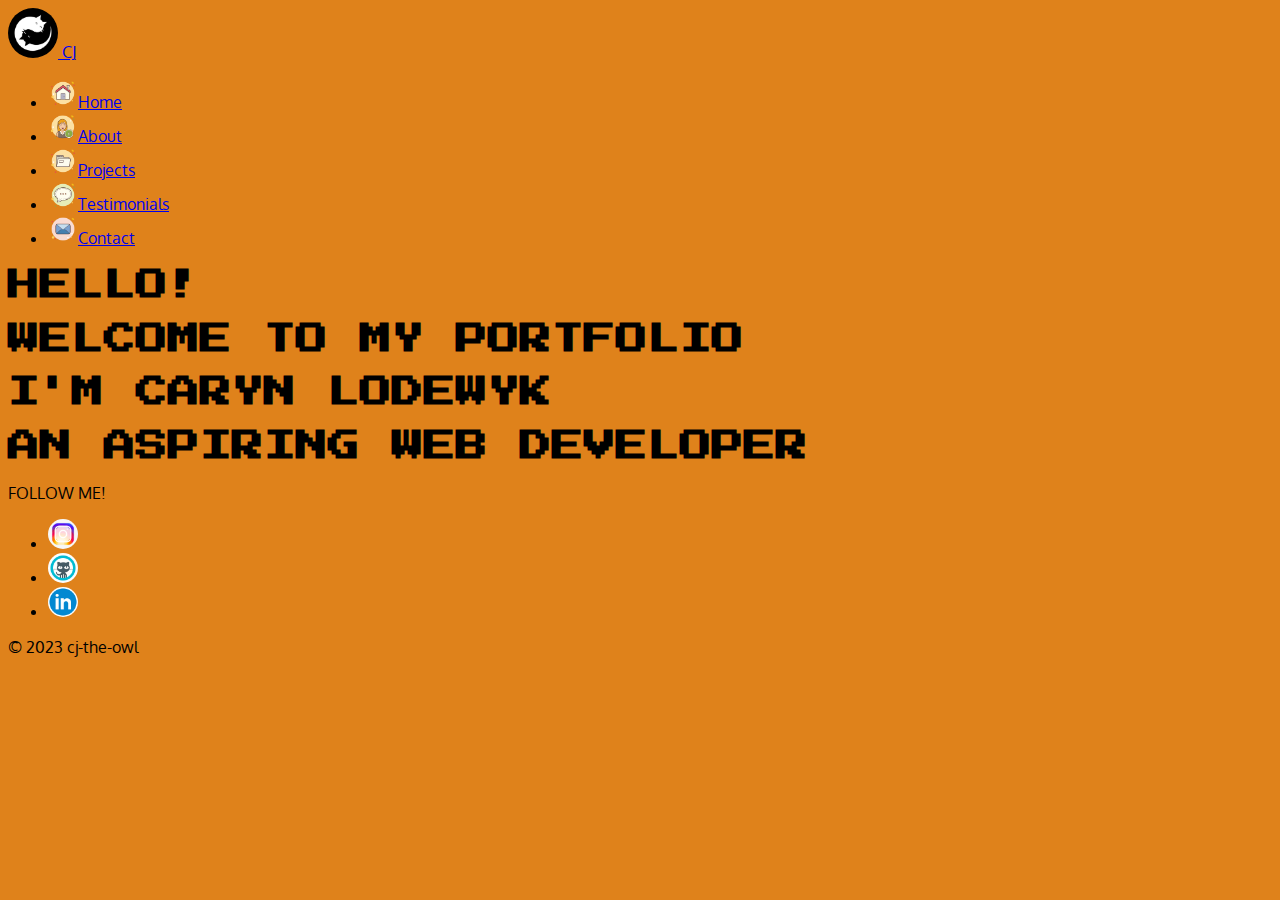
<file: index.html>
<!DOCTYPE html>
<html lang="en">
<head>
    <meta charset="UTF-8">
    <meta http-equiv="X-UA-Compatible" content="IE=edge">
    <meta name="viewport" content="width=device-width, initial-scale=1.0">
    <link rel="stylesheet" href="./assets/css/style.css">
    <link href="https://cdn.jsdelivr.net/npm/bootstrap@5.3.0-alpha3/dist/css/bootstrap.min.css" rel="stylesheet" integrity="sha384-KK94CHFLLe+nY2dmCWGMq91rCGa5gtU4mk92HdvYe+M/SXH301p5ILy+dN9+nJOZ" crossorigin="anonymous">
    <link rel="stylesheet" href="https://cdnjs.cloudflare.com/ajax/libs/animate.css/4.1.1/animate.min.css"/>
    <link href="https://fonts.googleapis.com/css2?family=Press+Start+2P&display=swap" rel="stylesheet">
    <link href="https://fonts.googleapis.com/css2?family=Oxygen&display=swap" rel="stylesheet">
    <link rel="shortcut icon" href="./assets/images/d50545a2456cb9b924d13a06ae3fa989.jpeg" type="image/x-icon">
    <title>EOMP Portfolio</title>
</head>
<body>
  <header>
    <nav class="navbar navbar-expand-lg mb-4 rounded-3 fw-bold">
        <div class="container-fluid">
            <a class="navbar-brand" href="#">
                <img class="logo" src="./assets/images/d50545a2456cb9b924d13a06ae3fa989.jpeg">
                CJ
              </a>
          <div id="navbarNav">
            <ul class="navbar-nav">
              <li class="nav-item">
                <a class="nav-link active" aria-current="page" href="./index.html"><img class="icons" src="./assets/icons/icons8-home-50.png">Home</a>
              </li>
              <li class="nav-item">
                <a class="nav-link" href="./assets/about.html"><img class="icons" src="./assets/icons/icons8-about-me-female-50.png">About</a>
              </li>
              <li class="nav-item">
                <a class="nav-link" href="./assets/projects.html"><img class="icons" src="./assets/icons/icons8-opened-folder-50.png">Projects</a>
              </li>
              <li class="nav-item">
                <a class="nav-link" href="./assets/testimonials.html"><img class="icons" src="./assets/icons/icons8-chat-bubble-50.png">Testimonials</a>
              </li>
              <li class="nav-item">
                <a class="nav-link" href="./assets/contact.html"><img class="icons" src="./assets/icons/icons8-email-50.png">Contact</a>
              </li>
            </ul>
          </div>
        </div>
      </nav>
</header>
    <div class="container-md">
        <main>
          <div class="mb-4">
            <div class="container-fluid py-4">
              <h1 class="p-3 text-black fw-bold animate__animated animate__rollIn animate__delay-1s animate__slow">HELLO!</h1>
              <h1 class="p-3 text-black fw-bold animate__animated animate__rollIn animate__delay-2s animate__slow">WELCOME TO MY PORTFOLIO</h1>
            </div>
          </div>
          <div class="mb-4">
            <div class="container-fluid py-4">
              <h1 class="p-3 text-black fw-bold animate__animated animate__rollIn animate__delay-3s animate__slow">I'M CARYN LODEWYK</h1>
              <h1 class="p-3 text-black fw-bold animate__animated animate__rollIn animate__delay-4s animate__slow">AN ASPIRING WEB DEVELOPER</h1>
            </div>
          <!--</div>
          <div class="p-5 mb-5 border border-black">
            <div class="container-fluid py-5">
              <h1 class="p-3 text-black fw-bold">PLEASE ENJOY YOUR STAY!</h1>
            </div>
          </div>-->
        </main>
      </div>
        <footer class="text-black text-center">
          <p class="fw-bold">FOLLOW ME!</p>
          <ul class="list-unstyled d-flex justify-content-center gap-2">
            <li><a href="https://www.instagram.com/cj.the.owl/"><img class="icons" src="./assets/icons/icons8-instagram.gif"></a></li>
            <li><a href="https://github.com/cj-the-owl"><img class="icons" src="./assets/icons/icons8-github.gif"></a></li>
            <li><a href="https://www.linkedin.com/in/caryn-jayn-lodewyk-411165276/"><img class="icons" src="./assets/icons/icons8-linkedin-circled.gif"></a></li>
          </ul>
          &copy; 2023 cj-the-owl
        </footer>
    <script src="https://cdn.jsdelivr.net/npm/bootstrap@5.3.0-alpha3/dist/js/bootstrap.bundle.min.js" integrity="sha384-ENjdO4Dr2bkBIFxQpeoTz1HIcje39Wm4jDKdf19U8gI4ddQ3GYNS7NTKfAdVQSZe" crossorigin="anonymous"></script>
  
</body>
</html>
</file>
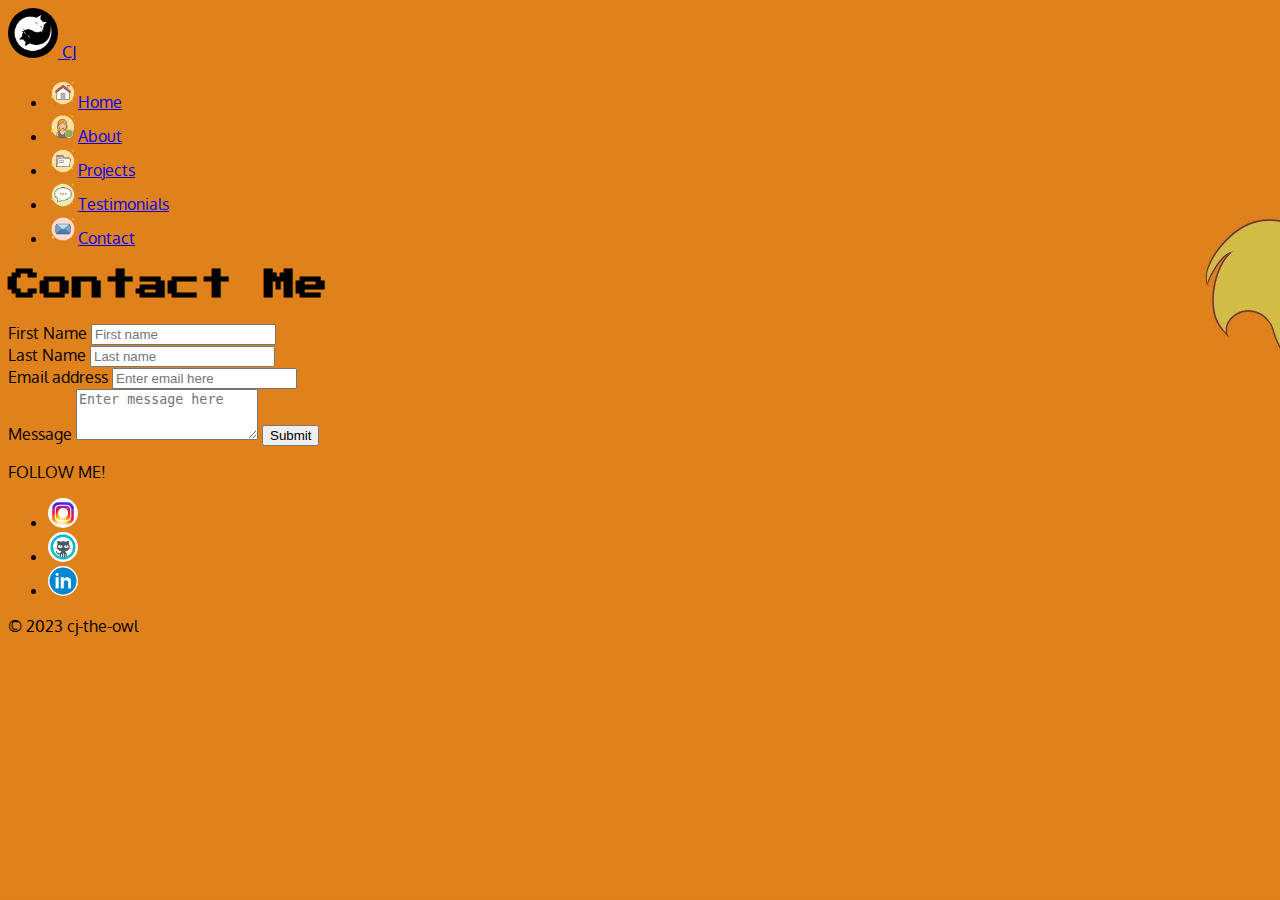
<file: assets/contact.html>
<!DOCTYPE html>
<html lang="en">
<head>
    <meta charset="UTF-8">
    <meta http-equiv="X-UA-Compatible" content="IE=edge">
    <meta name="viewport" content="width=device-width, initial-scale=1.0">
    <link rel="stylesheet" href="./css/contact.css">
    <link href="https://cdn.jsdelivr.net/npm/bootstrap@5.3.0-alpha3/dist/css/bootstrap.min.css" rel="stylesheet" integrity="sha384-KK94CHFLLe+nY2dmCWGMq91rCGa5gtU4mk92HdvYe+M/SXH301p5ILy+dN9+nJOZ" crossorigin="anonymous">
    <link rel="stylesheet" href="https://cdnjs.cloudflare.com/ajax/libs/animate.css/4.1.1/animate.min.css"/>
    <link href="https://fonts.googleapis.com/css2?family=Press+Start+2P&display=swap" rel="stylesheet">
    <link href="https://fonts.googleapis.com/css2?family=Oxygen&display=swap" rel="stylesheet">
    <title>EOMP Contact</title>
</head>
<body>
  <header>
    <nav class="navbar navbar-expand-lg fw-bold">
        <div class="container-fluid">
            <a class="navbar-brand" href="#">
                <img src="./images/d50545a2456cb9b924d13a06ae3fa989.jpeg">
                CJ
              </a>
          <div class="id navbarNav">
            <ul class="navbar-nav">
              <li class="nav-item">
                <a class="nav-link" href="../index.html"><img class="icons" src="./icons/icons8-home-50.png">Home</a>
              </li>
              <li class="nav-item">
                <a class="nav-link" href="./about.html"><img class="icons" src="./icons/icons8-about-me-female-50.png">About</a>
              </li>
              <li class="nav-item">
                <a class="nav-link" href="./projects.html"><img class="icons" src="./icons/icons8-opened-folder-50.png">Projects</a>
              </li>
              <li class="nav-item">
                <a class="nav-link" href="./testimonials.html"><img class="icons" src="./icons/icons8-chat-bubble-50.png">Testimonials</a>
              </li>
              <li class="nav-item">
                <a class="nav-link active" aria-current="page" href="./contact.html"><img class="icons" src="./icons/icons8-email-50.png">Contact</a>
              </li>
            </ul>
          </div>
        </div>
      </nav>
</header>

  <div class="container-md p-5">
    <main>
      <div class="animate_animated animate__bounce animate__repeat-infinite">
        <h1 class="p-5 text-center text-black fw-bold animate__animated animate__bounce animate_slow animate__infinite">Contact Me</h1>
      </div>
      <div class="p-5 mb-5 rounded-3  border border-2 border-black">
        <div class="container-fluid py-5">
        <form action="https://formspree.io/f/mwkjakvk" method="POST">
            <div class="row">
                <div class="col">
                    <label for="first name" class="form-label text-black fw-bolder">First Name</label>
                  <input type="text" class="form-control" id="first name" name="first name" placeholder="First name" aria-label="First name" required>
                </div>
                <div class="col">
                    <label for="last name" class="form-label text-black fw-bolder">Last Name</label>
                  <input type="text" class="form-control" id="last name" name="last name" placeholder="Last name" aria-label="Last name" required>
                </div>
              </div>
        </div>
        <div class="mb-3">
            <label for="email" class="form-label text-black fw-bolder">Email address</label>
            <input type="email" class="form-control" id="email" name="email" placeholder="Enter email here" required>
          </div>
          <div class="mb-3">
            <label for="message" class="form-label text-black fw-bolder">Message</label>
            <textarea class="form-control" id="message" name="message" placeholder="Enter message here" rows="3"></textarea>
            <button class="btn btn-outline-dark bg-black text-bg-primary mt-3" type="submit">Submit</button>
          </div>
      </div>
      </form>
  </main>
</div>

  <footer class="p-4 mb-4 border-top border-black text-black text-center">
    <p class="fw-bold">FOLLOW ME!</p>
    <ul class="list-unstyled d-flex justify-content-center gap-2">
      <li><a href="https://www.instagram.com/cj.the.owl/"><img class="icons" src="icons/icons8-instagram.gif"></a></li>
      <li><a href="https://github.com/cj-the-owl"><img class="icons" src="icons/icons8-github.gif"></a></li>
      <li><a href="https://www.linkedin.com/in/caryn-jayn-lodewyk-411165276/"><img class="icons" src="./icons/icons8-linkedin-circled.gif"></a></li>
    </ul>
    &copy; 2023 cj-the-owl
  </footer>

    <script src="https://cdn.jsdelivr.net/npm/bootstrap@5.3.0-alpha3/dist/js/bootstrap.bundle.min.js" integrity="sha384-ENjdO4Dr2bkBIFxQpeoTz1HIcje39Wm4jDKdf19U8gI4ddQ3GYNS7NTKfAdVQSZe" crossorigin="anonymous"></script>
</body>
</html>
</file>
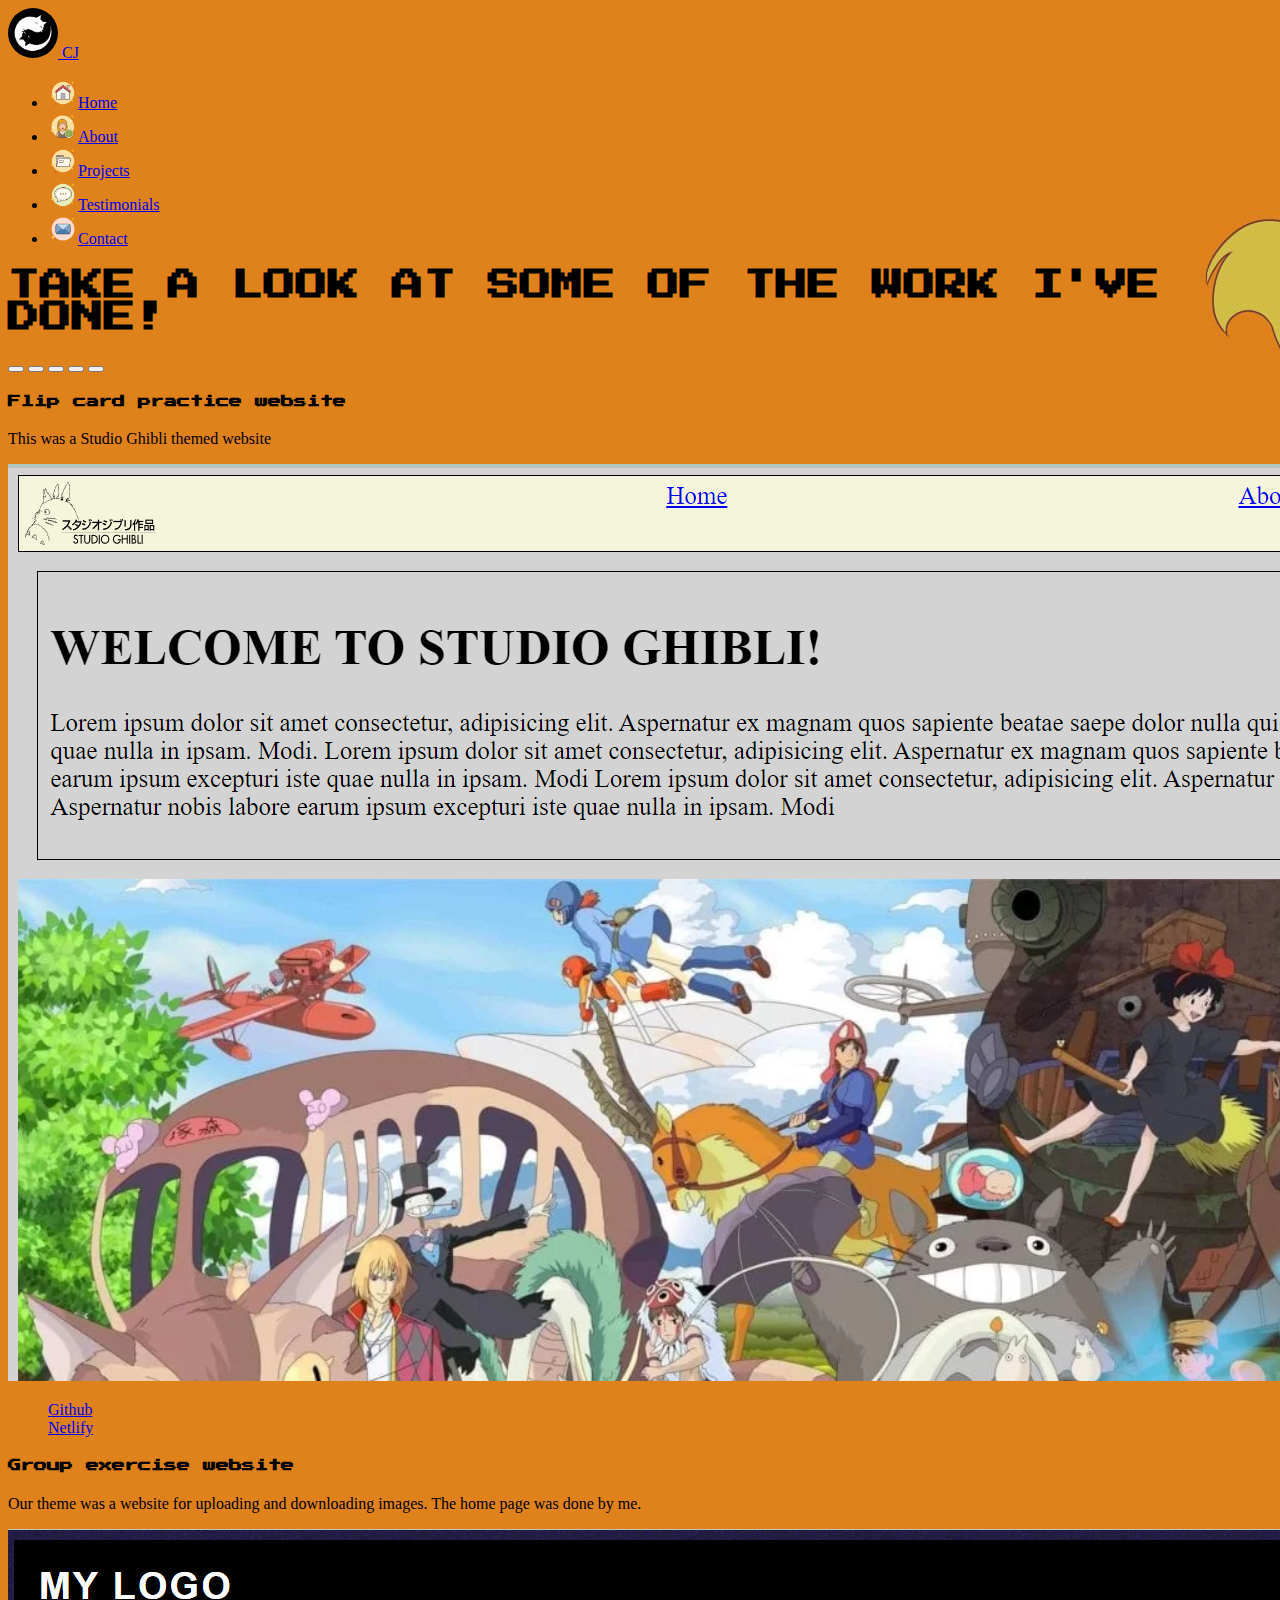
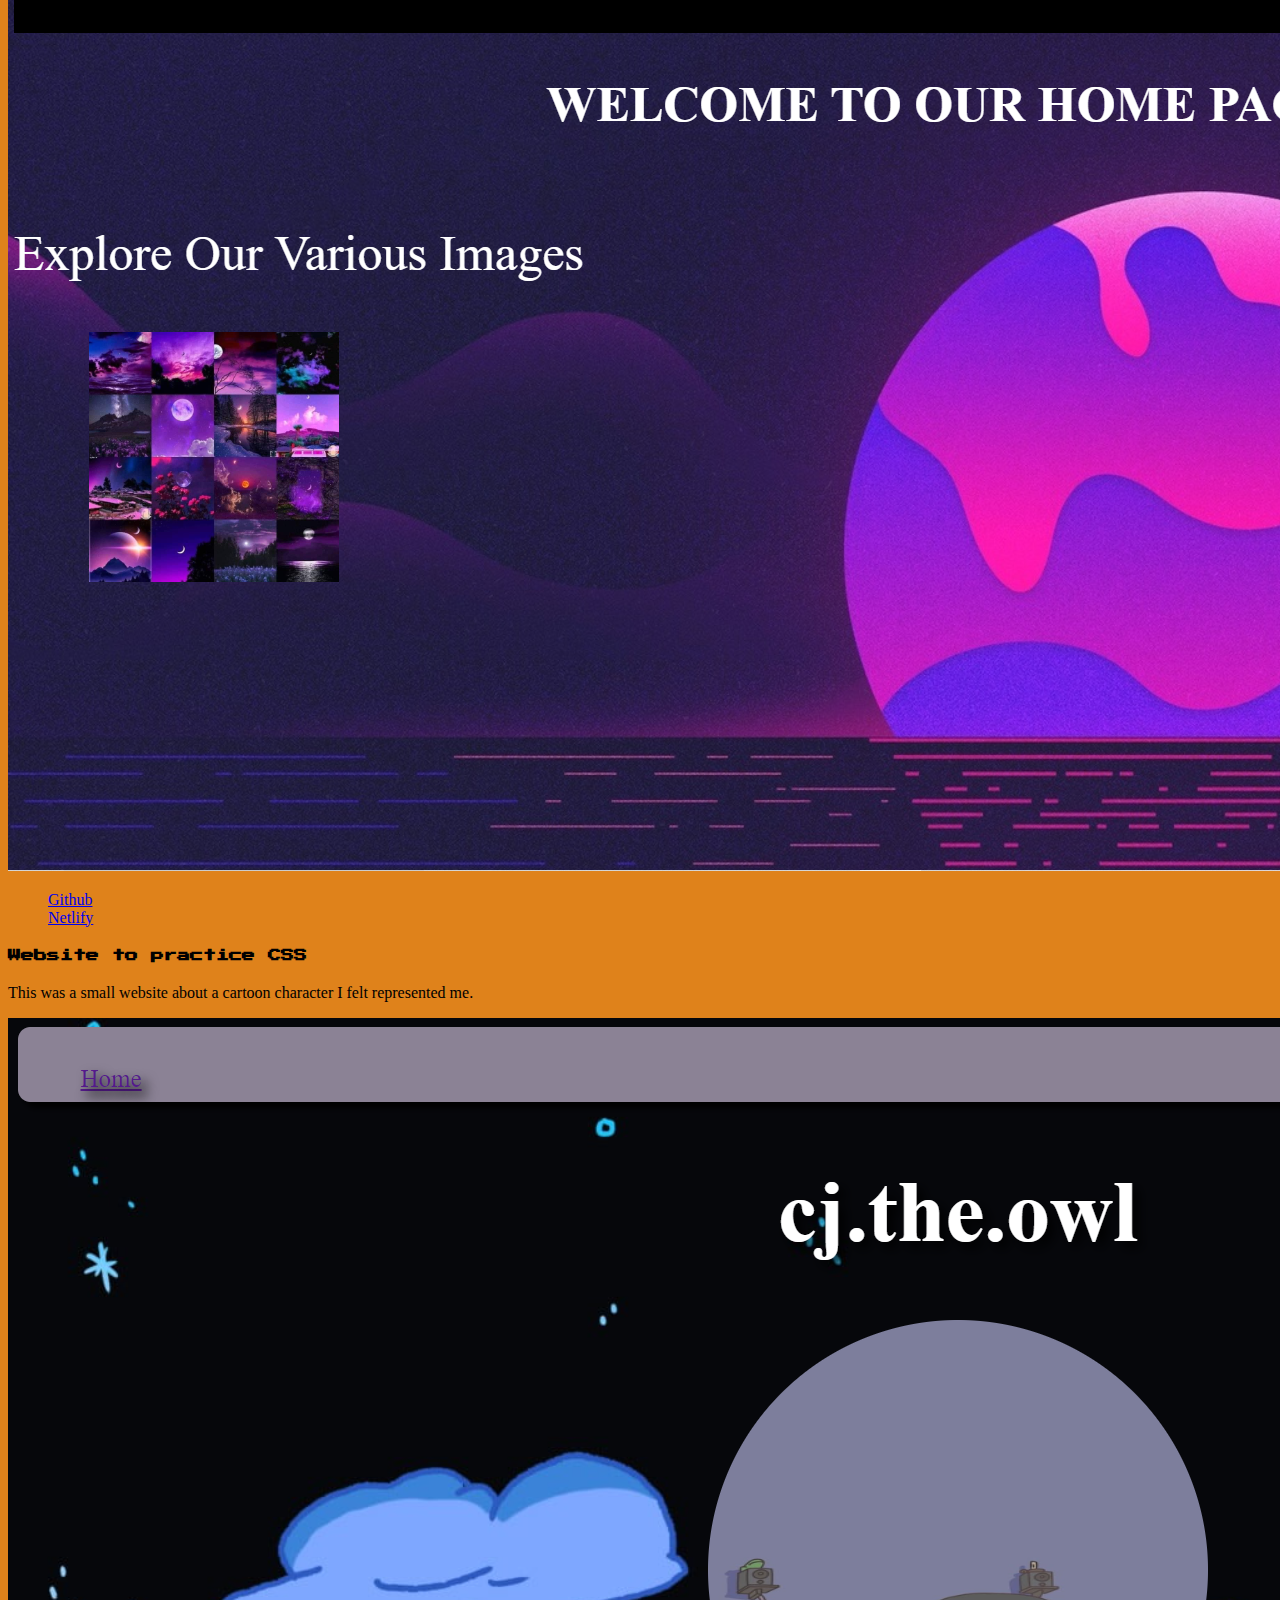
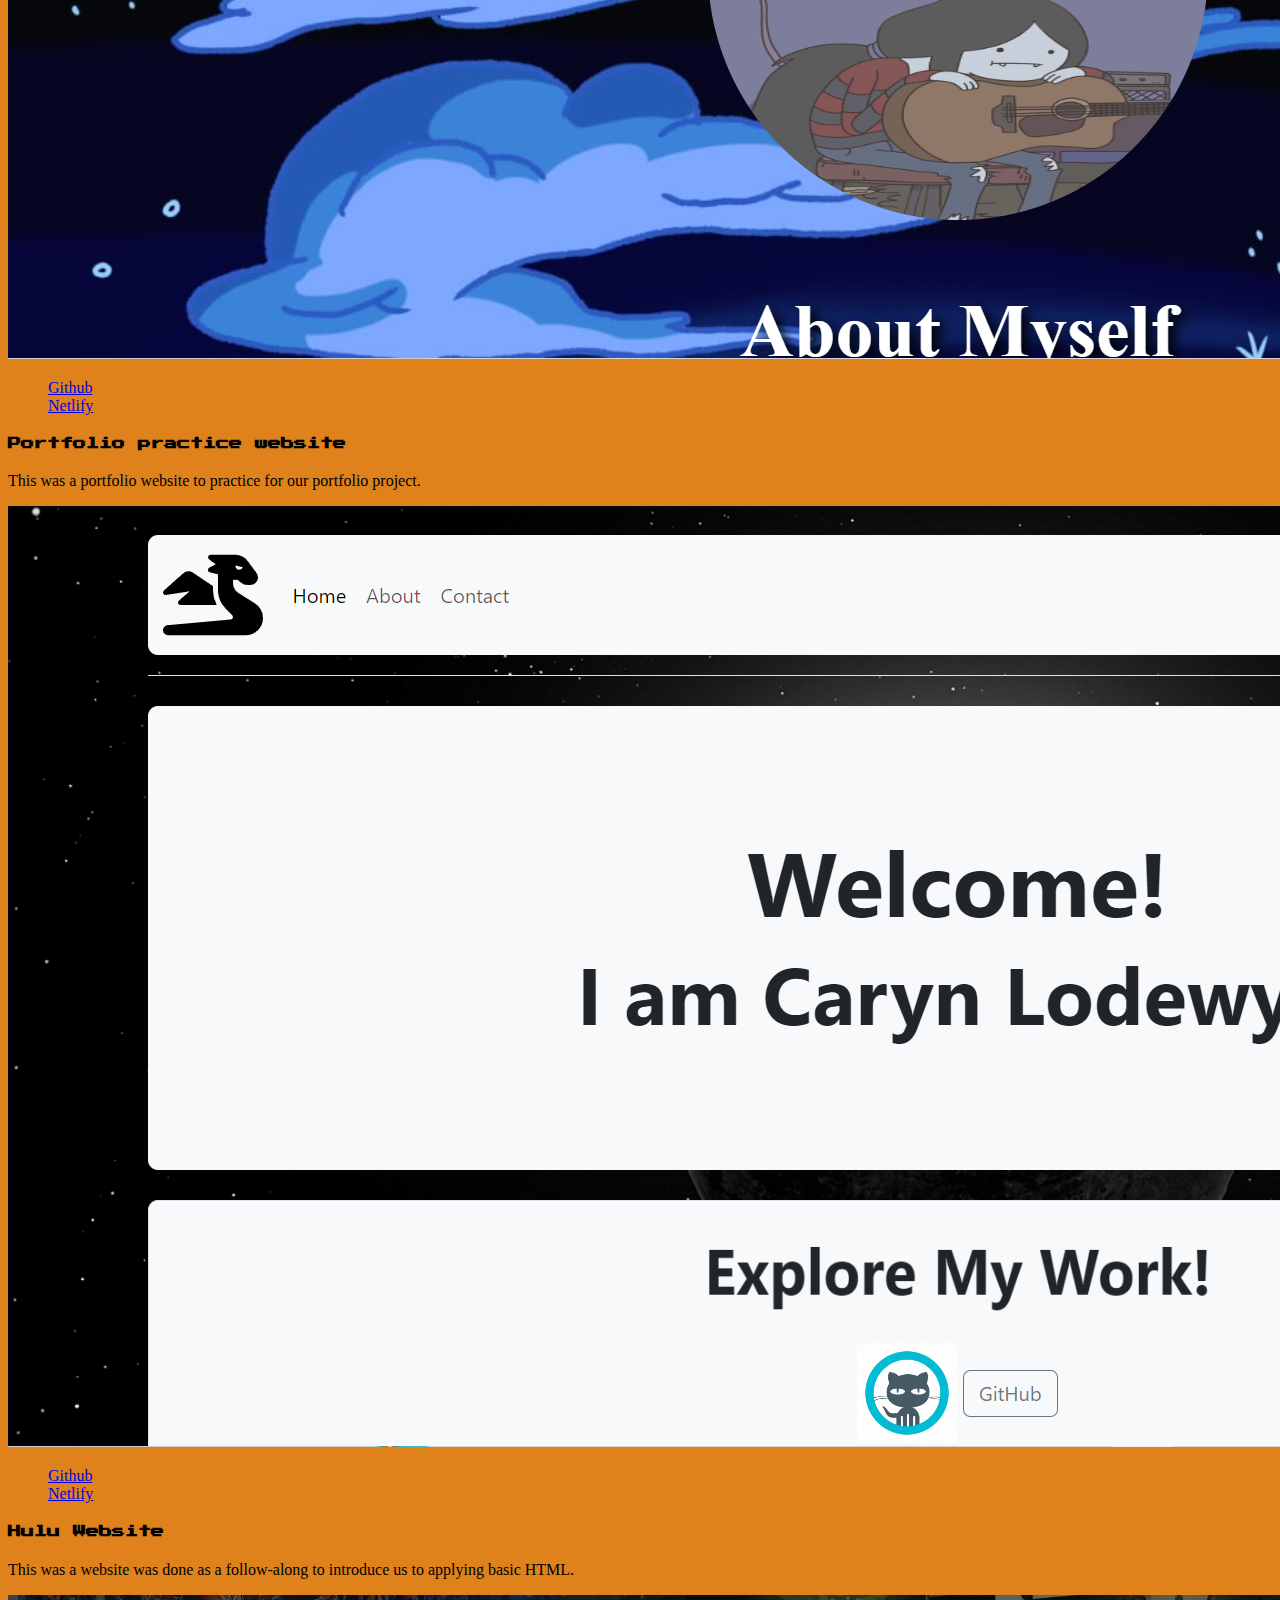
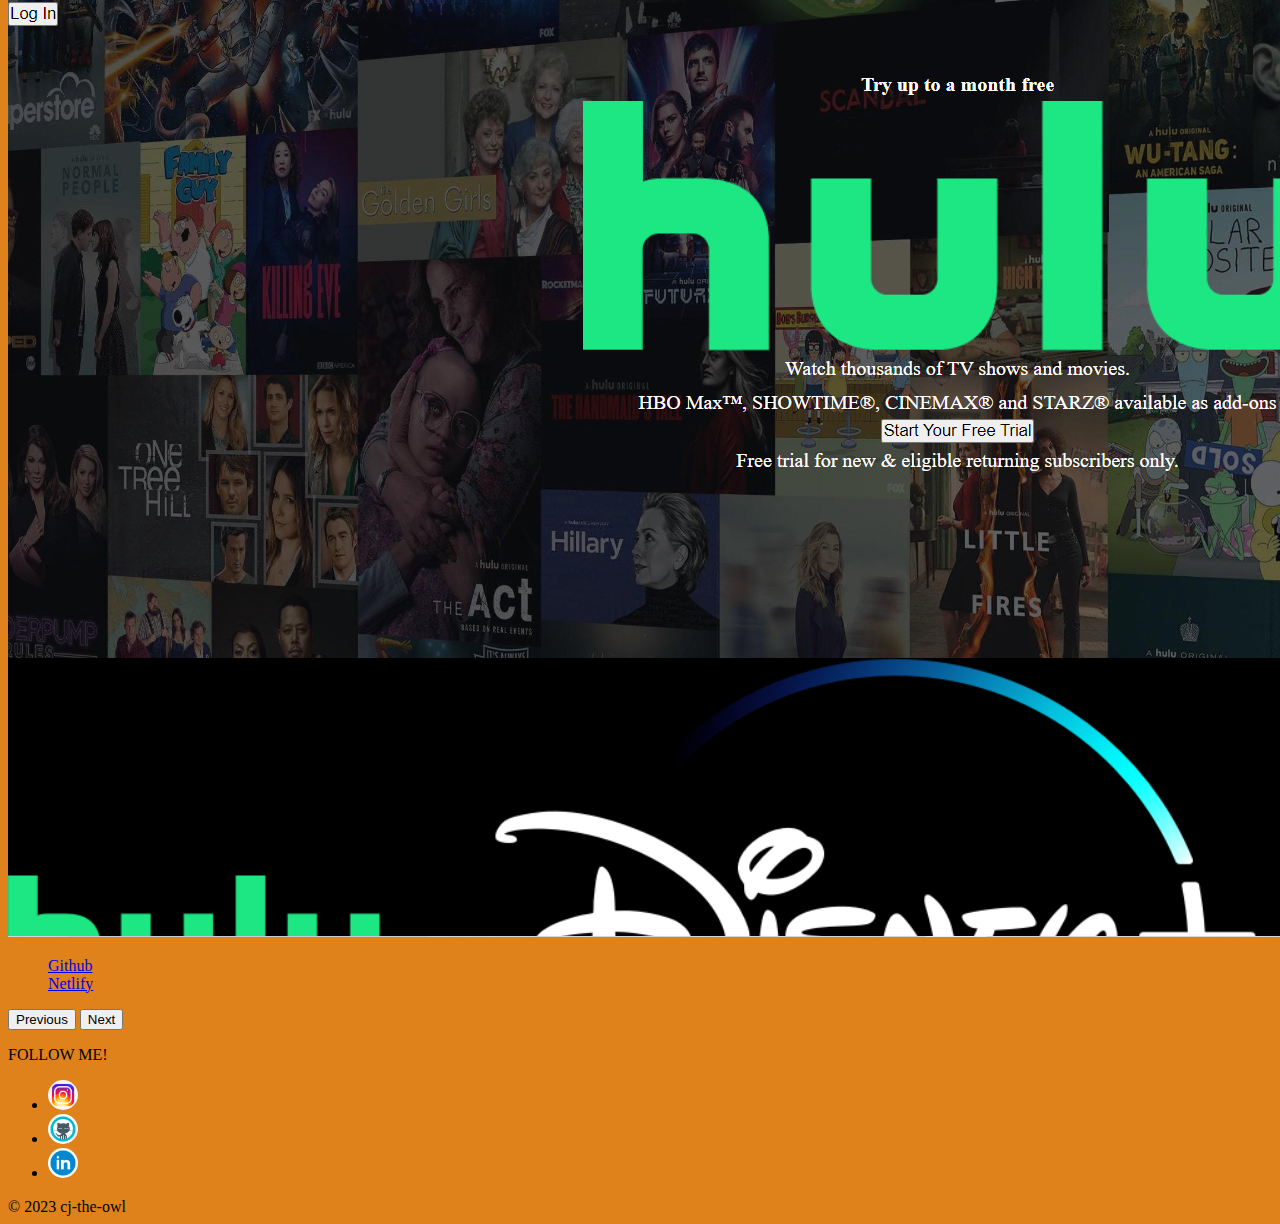
<file: assets/projects.html>
<!DOCTYPE html>
<html lang="en">
<head>
    <meta charset="UTF-8">
    <meta http-equiv="X-UA-Compatible" content="IE=edge">
    <meta name="viewport" content="width=device-width, initial-scale=1.0">
    <link rel="stylesheet" href="./css/projects.css">
    <link href="https://cdn.jsdelivr.net/npm/bootstrap@5.3.0-alpha3/dist/css/bootstrap.min.css" rel="stylesheet" integrity="sha384-KK94CHFLLe+nY2dmCWGMq91rCGa5gtU4mk92HdvYe+M/SXH301p5ILy+dN9+nJOZ" crossorigin="anonymous">
    <link
    rel="stylesheet"
    href="https://cdnjs.cloudflare.com/ajax/libs/animate.css/4.1.1/animate.min.css"
  />
  <link href="https://fonts.googleapis.com/css2?family=Press+Start+2P&display=swap" rel="stylesheet">
  <link href="https://fonts.googleapis.com/css2?family=Oxygen&display=swap" rel="stylesheet">
    <title>EOMP Projects</title>
</head>
<body>
  <header>
    <nav class="navbar navbar-expand-lg mb-4 rounded-3 fw-bold">
        <div class="container-fluid">
            <a class="navbar-brand" href="#">
                <img class="logo" src="./images/d50545a2456cb9b924d13a06ae3fa989.jpeg">
                CJ
              </a>
          <div id="navbarNav">
            <ul class="navbar-nav">
              <li class="nav-item">
                <a class="nav-link" href="../index.html"><img class="icons" src="./icons/icons8-home-50.png">Home</a>
              </li>
              <li class="nav-item">
                <a class="nav-link" href="./about.html"><img class="icons" src="./icons/icons8-about-me-female-50.png">About</a>
              </li>
              <li class="nav-item">
                <a class="nav-link active" aria-current="page" href="./projects.html"><img class="icons" src="./icons/icons8-opened-folder-50.png">Projects</a>
              </li>
              <li class="nav-item">
                <a class="nav-link" href="./testimonials.html"><img class="icons" src="./icons/icons8-chat-bubble-50.png">Testimonials</a>
              </li>
              <li class="nav-item">
                <a class="nav-link" href="./contact.html"><img class="icons" src="./icons/icons8-email-50.png">Contact</a>
              </li>
            </ul>
          </div>
        </div>
      </nav>
</header>

<main>
    <div class="container"> 
    <h1 class="fw-bold text-black text-center fs-1 p-5 animate__animated animate__bounceInDown animate__slow">TAKE A LOOK AT SOME OF THE WORK I'VE DONE!</h1>

    <div id="carouselExampleCaptions" class="carousel slide p-2 h-100">
      <div class="carousel-indicators">
        <button type="button" data-bs-target="#carouselExampleCaptions" data-bs-slide-to="0" class="active" aria-current="true" aria-label="Slide 1"></button>
        <button type="button" data-bs-target="#carouselExampleCaptions" data-bs-slide-to="1" aria-label="Slide 2"></button>
        <button type="button" data-bs-target="#carouselExampleCaptions" data-bs-slide-to="2" aria-label="Slide 3"></button>
        <button type="button" data-bs-target="#carouselExampleCaptions" data-bs-slide-to="3" aria-label="Slide 4"></button>
        <button type="button" data-bs-target="#carouselExampleCaptions" data-bs-slide-to="4" aria-label="Slide 5"></button>
        
      </div>
      <div class="carousel-inner">
        <div class="carousel-item active">
          <h5 class="fw-bold text-center text-black animate__animated animate__backInDown">Flip card practice website</h5>
          <p class="fw-bold text-center text-black animate__animated animate__backInDown">This was a Studio Ghibli themed website</p>
          <img src="./images/Screenshot 2023-05-10 102109.png" class="d-block m-auto w-75 p-5" alt="...">
          <ul class="d-flex justify-content-center mb-5 p-0 gap-2" style="list-style: none;">
            <li><a href="https://github.com/cj-the-owl/animation-ex.git" class="btn btn-dark p-1">Github</a></li>
            <li><a href="https://glistening-flan-a508d4.netlify.app/" class="btn btn-dark p-1">Netlify</a></li>
          </ul>
        </div>
        
        <div class="carousel-item">
          <h5 class="fw-bold text-center text-black animate__animated animate__backInDown">Group exercise website</h5>
          <p class="fw-bold text-center text-black animate__animated animate__backInDown">Our theme was a website for uploading and downloading images. The home page was done by me.</p>
          <img src="./images/Screenshot 2023-05-10 101928.png" class="d-block m-auto w-75 p-5" alt="...">
          <ul class="d-flex justify-content-center mb-5 p-0 gap-2" style="list-style: none;">
            <li><a href="https://github.com/cj-the-owl/group-exercisept2.git" class="btn btn-dark p-2">Github</a></li>
            <li><a href="https://ornate-meerkat-8e48a6.netlify.app/" class="btn btn-dark p-2">Netlify</a></li>
          </ul>
        </div>
        <div class="carousel-item">
          <h5 class="fw-bold text-center text-black animate__animated animate__backInDown">Website to practice CSS</h5>
          <p class="fw-bold text-center text-black animate__animated animate__backInDown">This was a small website about a cartoon character I felt represented me.</p>
          <img src="./images/Screenshot 2023-05-10 115957.png" class="d-block m-auto w-75 p-5" alt="...">
          <ul class="d-flex justify-content-center mb-5 p-0 gap-2" style="list-style: none;">
            <li><a href="https://github.com/cj-the-owl/CSS-Intro.git" class="btn btn-dark p-2">Github</a></li>
            <li><a href="https://friendly-faun-30f8e1.netlify.app/" class="btn btn-dark p-2">Netlify</a></li>
          </ul>
        </div>
        <div class="carousel-item">
          <h5 class="fw-bold text-center text-black animate__animated animate__backInDown">Portfolio practice website</h5>
          <p class="fw-bold text-center text-black animate__animated animate__backInDown">This was a portfolio website to practice for our portfolio project.</p>
          <img src="./images/Screenshot 2023-05-11 110536.png" class="d-block m-auto w-75 p-5" alt="...">
          <ul class="d-flex justify-content-center mb-5 p-0 gap-2" style="list-style: none;">
            <li><a href="https://github.com/cj-the-owl/port-ex.git" class="btn btn-dark p-2">Github</a></li>
            <li><a href="https://flourishing-buttercream-5310bc.netlify.app/" class="btn btn-dark p-2">Netlify</a></li>
          </ul>
        </div>
        <div class="carousel-item">
           <h5 class="fw-bold text-center text-black animate__animated animate__backInDown">Hulu Website</h5>
            <p class="fw-bold text-center text-black animate__animated animate__backInDown">This was a website was done as a follow-along to introduce us to applying basic HTML.</p>
            <img src="./images/Screenshot 2023-05-12 144800.png" class="d-block m-auto w-75 p-5" alt="...">
            <ul class="d-flex justify-content-center mb-5 p-0 gap-2" style="list-style: none;">
              <li><a href="https://github.com/cj-the-owl/Html-Basics.git" class="btn btn-dark p-2">Github</a></li>
              <li><a href="https://delightful-cendol-f68382.netlify.app/" class="btn btn-dark p-2">Netlify</a></li>
            </ul>
        </div>
      </div>
      <button class="carousel-control-prev" type="button" data-bs-target="#carouselExampleCaptions" data-bs-slide="prev">
        <span class="carousel-control-prev-icon" aria-hidden="true"></span>
        <span class="visually-hidden">Previous</span>
      </button>
      <button class="carousel-control-next" type="button" data-bs-target="#carouselExampleCaptions" data-bs-slide="next">
        <span class="carousel-control-next-icon" aria-hidden="true"></span>
        <span class="visually-hidden">Next</span>
      </button>
    </div>
  </div>
  </main>
  <footer class="p-4 border-top border-black text-black text-center">
    <p class="fw-bold">FOLLOW ME!</p>
    <ul class="list-unstyled d-flex justify-content-center gap-2">
      <li><a href="https://www.instagram.com/cj.the.owl/"><img class="icons" src="icons/icons8-instagram.gif"></a></li>
      <li><a href="https://github.com/cj-the-owl"><img class="icons" src="icons/icons8-github.gif"></a></li>
      <li><a href="https://www.linkedin.com/in/caryn-jayn-lodewyk-411165276/"><img class="icons" src="./icons/icons8-linkedin-circled.gif"></a></li>
    </ul>
    &copy; 2023 cj-the-owl
  </footer>
    <script src="https://cdn.jsdelivr.net/npm/bootstrap@5.3.0-alpha3/dist/js/bootstrap.bundle.min.js" integrity="sha384-ENjdO4Dr2bkBIFxQpeoTz1HIcje39Wm4jDKdf19U8gI4ddQ3GYNS7NTKfAdVQSZe" crossorigin="anonymous"></script>
</body>
</html>
</file>
<file: assets/css/style.css>
body {
    background-image: url(../images/61381d9e4bd300056d6c05a45c39e563.jpeg);
    background-repeat: no-repeat;
    background-size: 170% 170%;
    animation: color 10s infinite ease-in-out;
    
}



@keyframes color {
    0%{
        background-position: 0 50%;
    }
    50%{
        background-position: 100% 50%;
    }
    100%{
        background-position: 0 50%;
    }
}

@import url('https://fonts.googleapis.com/css2?family=Oxygen&display=swap');
header, footer {
    font-family: "Oxygen";
}

.logo {
    width: 50px;
    height: 50px;
    border-radius:100%;
}

.icons {
    width: 30px;
    height: 30px;
    border-radius: 100%;
}

.nav-item:hover {
    background-color: #8AB89A;
    border-radius: 30px;
}   

@import url('https://fonts.googleapis.com/css2?family=Press+Start+2P&display=swap');
h1 {
    font-family: "Press Start 2P", "consolas"
}
</file>
<file: assets/css/contact.css>
img {
    width: 50px;
    height: 50px;
    border-radius:100%;
}
@import url('https://fonts.googleapis.com/css2?family=Oxygen&display=swap');
body {
    background-image: url(../images/61381d9e4bd300056d6c05a45c39e563.jpeg);
    font-family: "Oxygen" !important;
}

.icons {
    width: 30px;
    height: 30px;
    border-radius: 100%;
}

.nav-item:hover {
    background-color: #8AB89A;
    border-radius: 30px;
}   

@import url('https://fonts.googleapis.com/css2?family=Press+Start+2P&display=swap');
h1 {
    font-family: "Press Start 2P", "consolas"
}
</file>
<file: assets/css/projects.css>
.logo {
    width: 50px;
    height: 50px;
    border-radius:100%;
}

body {
    background-image: url(../images/61381d9e4bd300056d6c05a45c39e563.jpeg);
    background-repeat:round;
    width: 100%;
    background-color: #DF821B !important;
    background-repeat: no-repeat;
    min-height: 120vh;
}


.icons {
    width: 30px;
    height: 30px;
    border-radius: 100%;
}

.nav-item:hover {
    background-color: #8AB89A;
    border-radius: 30px;
}   

@import url('https://fonts.googleapis.com/css2?family=Press+Start+2P&display=swap');
h1, h5 {
    font-family: "Press Start 2P", "consolas"
}

@import url('https://fonts.googleapis.com/css2?family=Oxygen&display=swap');
header, footer, p, ul {
    font-family: "Permanent Marker";
}
</file>
